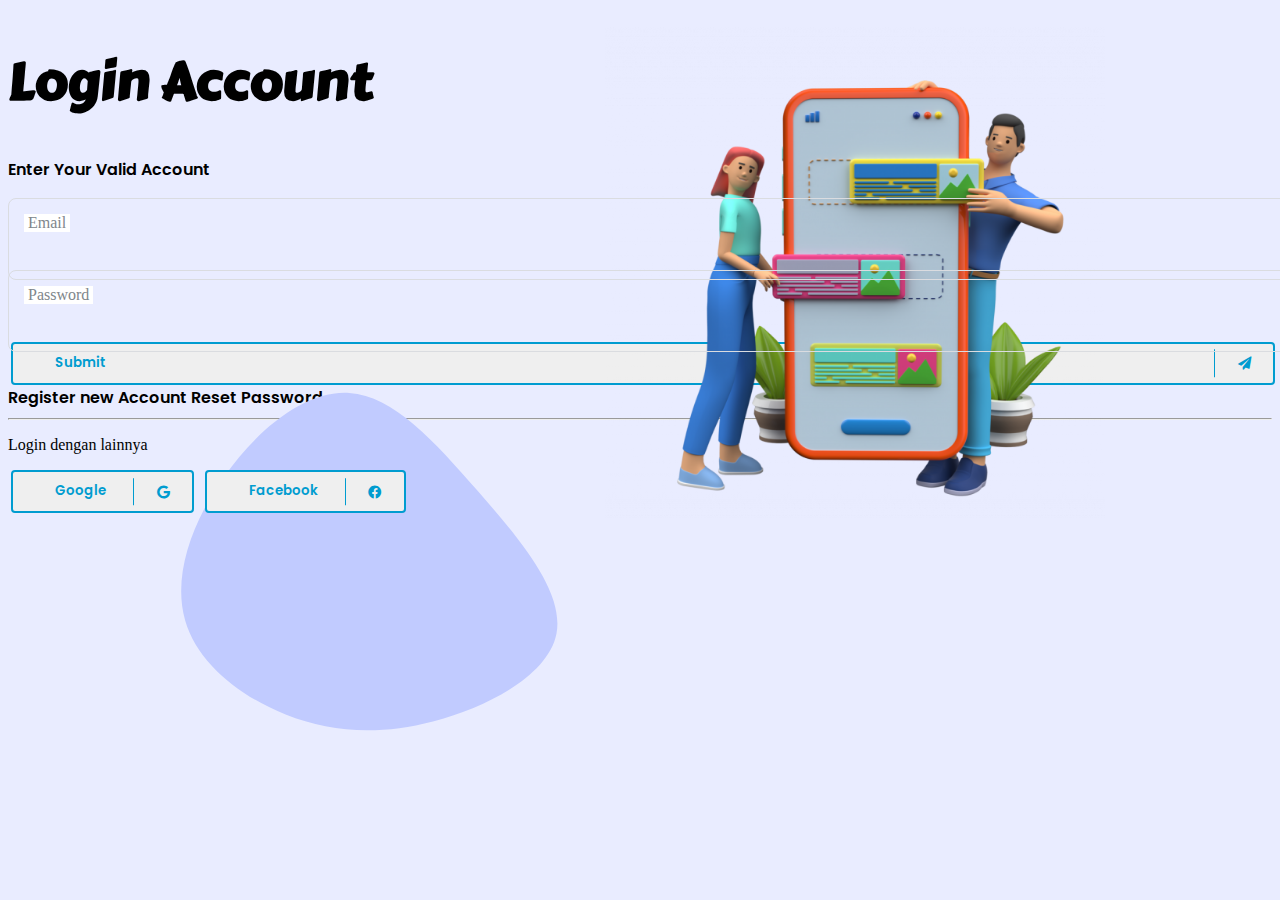
<file: login.html>
<!doctype html>
<html lang="en">

<head>
    <!-- Required meta tags -->
    <meta charset="utf-8">
    <meta name="viewport" content="width=device-width, initial-scale=1">

    <!-- CSS cdn and Local -->
    <link href="https://cdn.jsdelivr.net/npm/bootstrap@5.1.3/dist/css/bootstrap.min.css" rel="stylesheet"
        integrity="sha384-1BmE4kWBq78iYhFldvKuhfTAU6auU8tT94WrHftjDbrCEXSU1oBoqyl2QvZ6jIW3" crossorigin="anonymous">
    <link rel="stylesheet" href="assets/css/style.css">
    <link rel="stylesheet" href="https://cdnjs.cloudflare.com/ajax/libs/font-awesome/5.15.4/css/all.min.css"
        integrity="sha512-1ycn6IcaQQ40/MKBW2W4Rhis/DbILU74C1vSrLJxCq57o941Ym01SwNsOMqvEBFlcgUa6xLiPY/NS5R+E6ztJQ=="
        crossorigin="anonymous" referrerpolicy="no-referrer" />
    <link rel="preconnect" href="https://fonts.googleapis.com">
    <link rel="preconnect" href="https://fonts.gstatic.com" crossorigin>
    <link href="https://fonts.googleapis.com/css2?family=Carter+One&display=swap" rel="stylesheet">
    <link href="https://fonts.googleapis.com/css2?family=Poppins:wght@400;500;600;700&display=swap" rel="stylesheet">
    <!-- end css -->
    <title>Login Account</title>
</head>

<body class="bg-login">
    <!-- header -->
    <section class="login">
        <div class="container">
            <div class="row justify-content-center">
                <div class="col-md-5">
                    <div class="card p-3 shadow-sm rounded-15">
                        <h1 class="login-text text-center">Login Account</h1>
                        <p class="login-p text-center">Enter Your Valid Account</p>
                        <form action="">
                            <div class="form_div">
                                <input type="text" class="form__input" placeholder=" ">
                                <label for="" class="form__label">Email</label>
                            </div>
                            <div class="form_div">
                                <input type="password" class="form__input" placeholder=" ">
                                <label for="" class="form__label">Password</label>
                            </div>
                            <button type="button" class="cta mt-2 cta-login">
                                <span class="cta-content text-center">Submit</span>
                                <span class="icon"><i class="fa fa-paper-plane" aria-hidden="true"></i></span>
                            </button>
                            <div class="d-flex justify-content-between mt-3 mb-0">
                                <a href="">Register new Account</a>
                                <a href="">Reset Password</a>
                            </div>
                            <hr>
                            <p class="text-muted text-center mt-4">Login dengan lainnya</p>
                            <div class="d-flex justify-content-between">
                                <button type="button" class="cta mt-2">
                                    <span class="cta-content">Google</span>
                                    <span class="icon"><i class="fab fa-google" aria-hidden="true"></i></span>
                                </button>
                                <button type="button" class="cta mt-2">
                                    <span class="cta-content">Facebook</span>
                                    <span class="icon"><i class="fab fa-facebook" aria-hidden="true"></i></span>
                                </button>
                            </div>
                        </form>
                    </div>
                </div>
                <div class="col-md-7">
                    <svg class="login-svg" viewBox="0 0 200 200" xmlns="http://www.w3.org/2000/svg">
                        <path fill="#C1CBFF"
                            d="M45,-34.2C60.4,-16.6,76.4,2.3,73.5,17.4C70.5,32.5,48.5,43.9,29,49C9.4,54.1,-7.8,53,-24.1,46.5C-40.4,40,-55.8,28.1,-60.3,12.6C-64.8,-3,-58.3,-22.2,-46.4,-39C-34.6,-55.9,-17.3,-70.4,-1.2,-69.4C14.8,-68.4,29.6,-51.9,45,-34.2Z"
                            transform="translate(100 100)" />
                    </svg>
                    <img src="assets/img/login.png" alt="" class="img-fluid login-img">
                </div>
            </div>
        </div>
    </section>
    <!-- end header -->

    <!--Jquery and JS -->
    <script src="https://cdnjs.cloudflare.com/ajax/libs/jquery/3.5.1/jquery.min.js"
        integrity="sha512-bLT0Qm9VnAYZDflyKcBaQ2gg0hSYNQrJ8RilYldYQ1FxQYoCLtUjuuRuZo+fjqhx/qtq/1itJ0C2ejDxltZVFg=="
        crossorigin="anonymous" referrerpolicy="no-referrer"></script>

    <script src="https://cdn.jsdelivr.net/npm/bootstrap@5.1.3/dist/js/bootstrap.bundle.min.js"
        integrity="sha384-ka7Sk0Gln4gmtz2MlQnikT1wXgYsOg+OMhuP+IlRH9sENBO0LRn5q+8nbTov4+1p"
        crossorigin="anonymous"></script>
    <script src="assets/js/script.js"></script>
</body>

</html>
</file>
<file: assets/css/style.css>
:root {
  /*===== Colores =====*/
  --first-color: #1a73e8;
  --input-color: #80868b;
  --border-color: #dadce0;

  /*===== Fuente y tipografia =====*/
  --body-font: "Roboto", sans-serif;
  --normal-font-size: 1rem;
  --small-font-size: 0.75rem;
}
@media (min-width: 1199.98px) {
  .mobile {
    display: none;
  }
}
a {
  text-decoration: none;
  font-family: "Poppins", sans-serif;
  font-weight: 600;
  color: #000;
}
.btn {
  font-family: "Poppins", sans-serif;
  font-weight: 600;
}
@font-face {
  font-family: rockin-font;
  src: url("../font/FirstFun.otf");
}

.rounded-15 {
  border-radius: 15px;
}

/* form google */
.form_div {
  position: relative;
  height: 48px;
  margin-bottom: 1.5rem;
}

.form__input {
  position: absolute;
  top: 0;
  left: 0;
  width: 100%;
  height: 100%;
  font-size: var(--normal-font-size);
  border: 1px solid var(--border-color);
  border-radius: 0.5rem;
  outline: none;
  padding: 1rem;
  background: none;
  z-index: 1;
}

.form__label {
  position: absolute;
  left: 1rem;
  top: 1rem;
  padding: 0 0.25rem;
  background-color: #fff;
  color: var(--input-color);
  font-size: var(--normal-font-size);
  transition: 0.3s;
}

.form__button {
  display: block;
  margin-left: auto;
  padding: 0.75rem 2rem;
  outline: none;
  border: none;
  background-color: var(--first-color);
  color: #fff;
  font-size: var(--normal-font-size);
  border-radius: 0.5rem;
  cursor: pointer;
  transition: 0.3s;
}

.form__button:hover {
  box-shadow: 0 10px 36px rgba(0, 0, 0, 0.15);
}

.form__input:focus + .form__label {
  top: -0.5rem;
  left: 0.8rem;
  color: var(--first-color);
  font-size: var(--small-font-size);
  font-weight: 500;
  z-index: 10;
}

.form__input:not(:placeholder-shown).form__input:not(:focus) + .form__label {
  top: -0.5rem;
  left: 0.8rem;
  color: var(--first-color);
  font-size: var(--small-font-size);
  font-weight: 500;
  z-index: 10;
}

.form__input:focus {
  border: 1.5px solid var(--first-color);
}

/* button cta new */
.cta {
  border-radius: 4px;
  border: 2px solid #009cd0;
  color: #009cd0;
  display: inline-block;
  margin: 0 0.25em;
  overflow: hidden;
  padding: 2px 60px 24px 16px;
  position: relative;
  text-decoration: none;
  line-height: 1;
}
.cta-login {
  width: 100%;
}
.cta .cta-content {
  margin-top: 10px;
  margin-bottom: -10px;
  padding: 0 26px;
  position: relative;
  right: 0;
  transition: right 300ms ease;
  display: block;
  text-align: left;
  font-family: "Poppins", sans-serif;
  font-weight: 600;
}
.cta .icon {
  border-left: 1px solid #009cd0;
  position: absolute;
  right: 0;
  text-align: center;
  top: 50%;
  transition: all 300ms ease;
  transform: translateY(-50%);
  width: 58px;
  height: 70%;
}
.cta .icon i {
  position: relative;
  top: 50%;
  transform: translateY(-50%);
}
.cta:after {
  content: "";
  position: absolute;
  top: 0;
  bottom: 0;
  right: 0;
  left: 0;
  background-color: #009cd0;
  opacity: 0;
  transition: opacity 300ms ease;
}
.cta:hover .cta-content {
  right: 100%;
}
.cta:hover .icon {
  border-left: 0;
  font-size: 1em;
  width: 100%;
}
.cta:hover:after {
  opacity: 0.2;
}
.cta.cta-alt-color {
  border-color: salmon;
  color: salmon;
}
.cta.cta-alt-color .icon {
  border-left-color: salmon;
}
.cta.cta-alt-color:after {
  background-color: salmon;
}

/* end button new */

header {
  background-color: #e9ecff;
  height: 450px;
}
footer {
  position: relative;
  bottom: 0;
}
footer p {
  font-family: "Poppins", sans-serif;
  font-weight: 600;
  margin-top: -50px;
}
.navbar {
  padding-top: 1rem;
  padding-bottom: 1rem;
}
.navbar a {
  font-family: "Poppins", sans-serif;
  font-weight: 600;
}
.carousel-control-next {
  color: #000;
}

.heading-text {
  font-family: "Carter One", cursive;
  font-size: 52px;
  margin-top: 100px;
}

.svg-path {
  width: 600px;
  margin-top: -60px;
  margin-left: 93px;
}
.svg-fitur {
  width: 200px;
}
.img-path {
  position: absolute;
  top: 100px;
  right: 69px;
}

/* fitur */
.fitur {
  margin-top: 100px;
}
.fitur h2 {
  font-family: "Poppins", sans-serif;
  font-weight: 700;
  font-size: 35px;
}
.text-fitur {
  font-family: "Poppins", sans-serif;
  font-weight: 600;
  font-size: 20px;
  margin-bottom: 50px;
}
.text-center h3 {
  font-family: "Poppins", sans-serif;
  font-weight: 700;
  margin-top: -20px;
}

.text-center p {
  font-family: "Poppins", sans-serif;
  font-weight: 600;
}
.text-center img {
  position: absolute;
  top: 73px;
  right: 102px;
  width: 92px;
}

/* testimoni */
.testimoni {
  margin-top: 100px;
}
.svg-testi {
  width: 694px;
  margin-top: -60px;
  margin-left: -144px;
}
.img-testi {
  position: absolute;
  top: 1257px;
  right: 693px;
}
.heading-testi {
  font-family: "Carter One", cursive;
  font-size: 52px;
  margin-top: 80px;
}
.p-testi {
  font-family: "Poppins", sans-serif;
  font-weight: 600;
  margin-bottom: 50px;
  font-size: 20px;
}
.img-user {
  width: 80px;
  height: 80px;
  border-radius: 15px;
}
.isi-testi {
  margin-left: 30px;
}
.isi-testi h4 {
  font-family: "Poppins", sans-serif;
  font-weight: 700;
}
.isi-testi p {
  font-family: "Poppins", sans-serif;
  font-weight: 500;
  overflow: hidden;
  text-overflow: ellipsis;
  display: -webkit-box;
  line-height: 16px; /* fallback */
  max-height: 32px; /* fallback */
  -webkit-line-clamp: 2; /* number of lines to show */
  -webkit-box-orient: vertical;
}

/* login */
.bg-login {
  background-color: #e9ecff;
}
.login-svg {
  width: 555px;
  margin-top: -205px;
  margin-left: 67px;
}
.login-img {
  position: absolute;
  top: 27px;
  right: 175px;
  width: 500px;
}
.login {
  margin-top: 150px;
}
.login .card {
  margin-top: -108px;
}
.login-text {
  font-family: "Carter One", cursive;
  font-size: 52px;
}
.login-p {
  font-family: "Poppins", sans-serif;
  font-weight: 600;
  margin-top: 5px;
}
</file>
